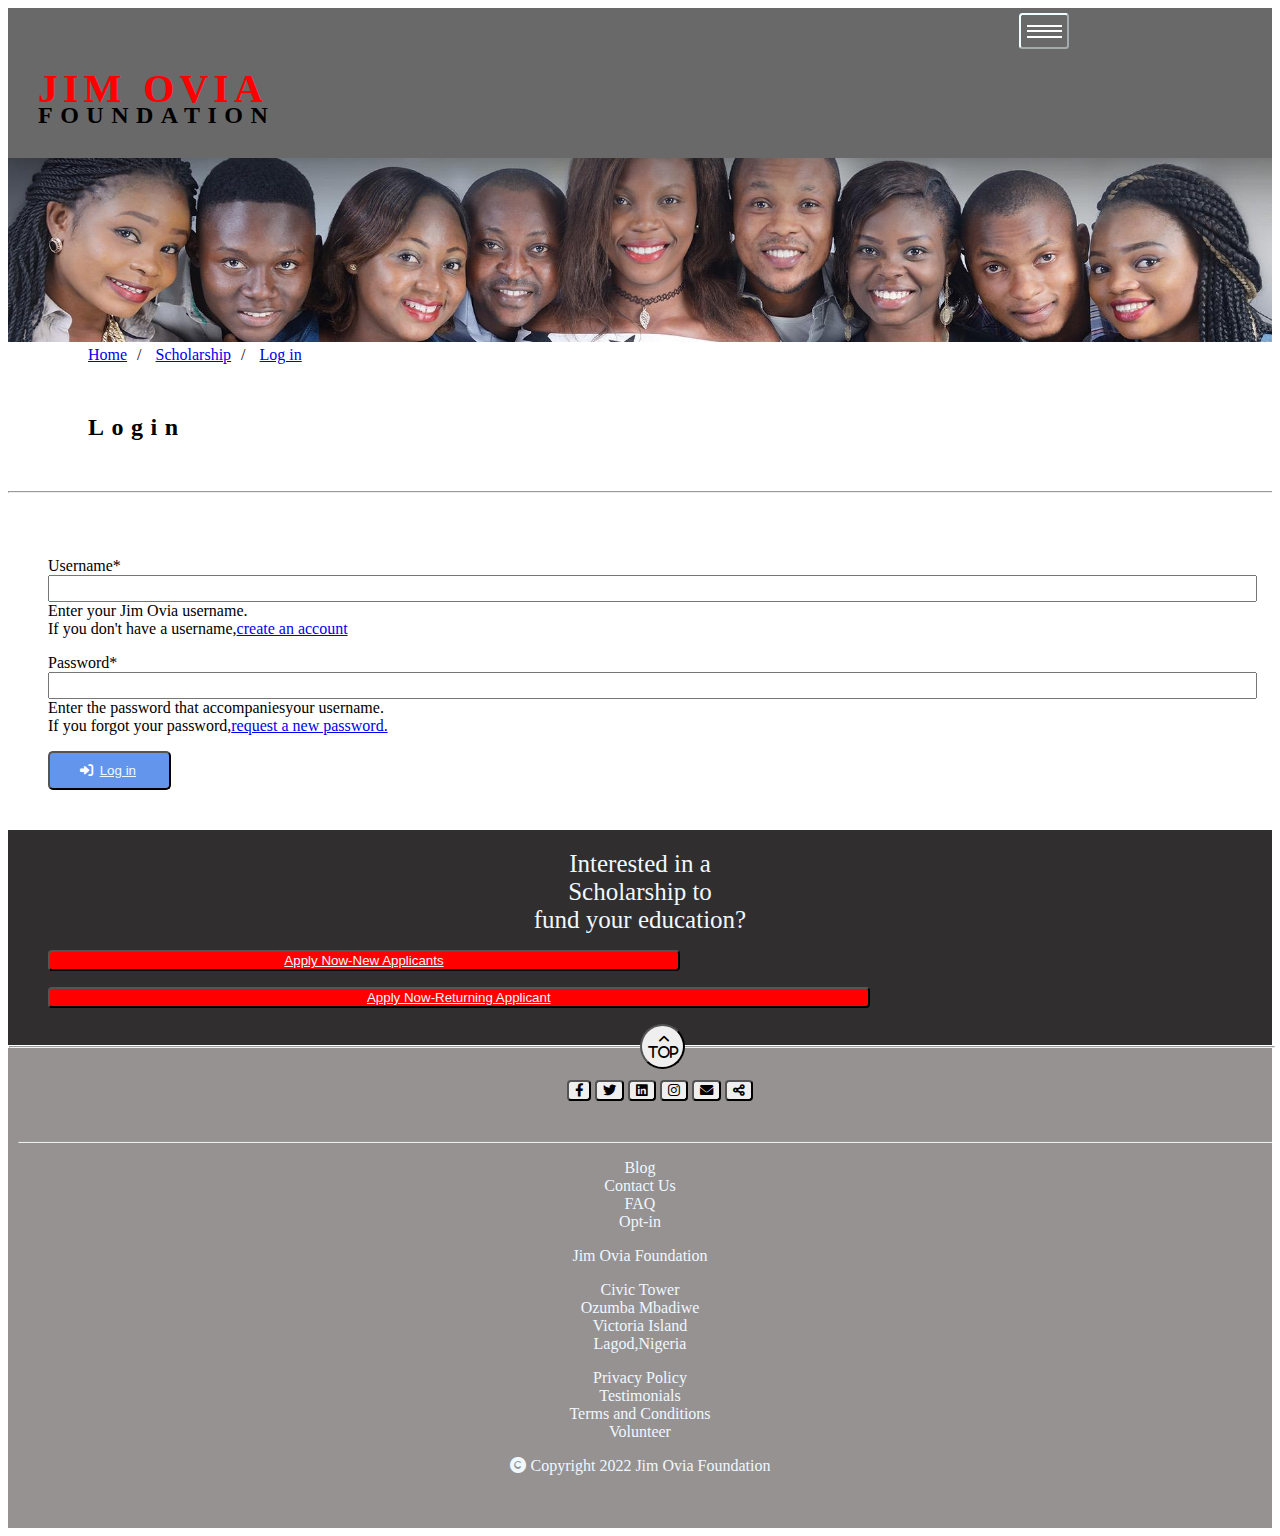
<file: index.html>
<!DOCTYPE html>
<html>

<head>
    <!--introducing viewport to make your site fit on system and on phone-->
    <meta name="viewport" content="width=device-width, initial-scale=1">

    <title>
        jimoviafoundation.org/user
    </title>
    <link rel="stylesheet" href="jimovia.css">
    <link rel="stylesheet" href="css\all.min.css">

</head>

<body>
    <div class="main1">
        <div class="div1">
            <button class="menu-but">
       <div></div>
       <div></div>
       <div></div>
            </button>
            <p>
                <h1>JIM OVIA</h1>
                <h2>FOUNDATION</h2>
            </p>
        </div>
        <div id="image1">

            <img src="jim.jpg" alt="jim" width="100%" id="imagelogin">
        </div>

        <div class="divlink">
            <a href="jim-home.html">Home</a><label class="label1">/</label>
            <a href="jim-scholarship.html">Scholarship</a><label class="label1">/</label>
            <a href="jim-login.html">Log in</a>
        </div>
        <h2 id="login">Login</h2>
        <hr width="100%">
        <div id="input1">
            <p>
                <label>Username*</label><br>
                <!--placeholder was not added since the holder is outside i.e enter your username-->
                <!--i replaced the type with id so it can be styled-->
                <input id="text" type="email" name="username" fon><br> Enter your Jim Ovia username.<br> If you don't have a username,<a href="jim.createaccount\account creation.html">create an account</a></p>
            <p>
                <label>Password*</label><br>
                <input id="text" type="password" name="password"><br> Enter the password that accompaniesyour username.<br> If you forgot your password,<a href="password retrieve.html">request a new password.</a>
            </p>
            <button id="loginicon">
            <!--using the fa class icon--><label id="icon1">
                <i class="fa-solid fa-right-to-bracket"></i></i>
     
            <a class="log" href="stud-portal.html">Log in</a> </button>

        </div>


        <div class="div2">

        </div>
    </div>
    <div class="main2">
        <div id="write1">
            Interested in a<br> Scholarship to<br> fund your education?

        </div>
        <!-- dont call a button with paragraph use container-->
        <div>
            <p>
                <button id="but1"><a href="newapplicant.html">Apply Now-New Applicants</a></button></p>
        </div>
        <div>
            <p>
                <button id="but2"><a href="returning.html">Apply Now-Returning Applicant</a>
        </button></p>
            <button id="topmenu"><i class="fa-solid fa-angle-up"><label id="top"><br>TOP</label></i></button>
        </div>


    </div>
    <hr id="line2" width="100%">

    <div class="main3">



        <div class="icon2">
            <button><i class="fa-brands fa-facebook-f"></i></button>
            <button> <i class="fa-brands fa-twitter"></i></button>
            <button><i class="fa-brands fa-linkedin"></i></button>
            <button><i class="fa-brands fa-instagram"></i></button>
            <button> <i class="fa-solid fa-envelope"></i></button>
            <button> <i class="fa-solid fa-share-nodes"></i></button>
        </div>
        <hr id="line3" width="100%">

        <div id="write2">
            <div id="sub1">
                <p>Blog<br> Contact Us<br> FAQ
                    <br> Opt-in
                </p>
            </div>
            <div id="sub2">Jim Ovia Foundation</div>
            <div id="sub3">
                <p>Civic Tower<br>Ozumba Mbadiwe<br>Victoria Island<br>Lagod,Nigeria</p>
            </div>
            <div id="sub4">
                <p>Privacy Policy<br>Testimonials<br>Terms and Conditions<br>Volunteer</p>
            </div>
            <div><i class="fa-solid fa-copyright"></i> Copyright 2022 Jim Ovia Foundation</div>
        </div>
    </div>


</body>

</html>
</file>
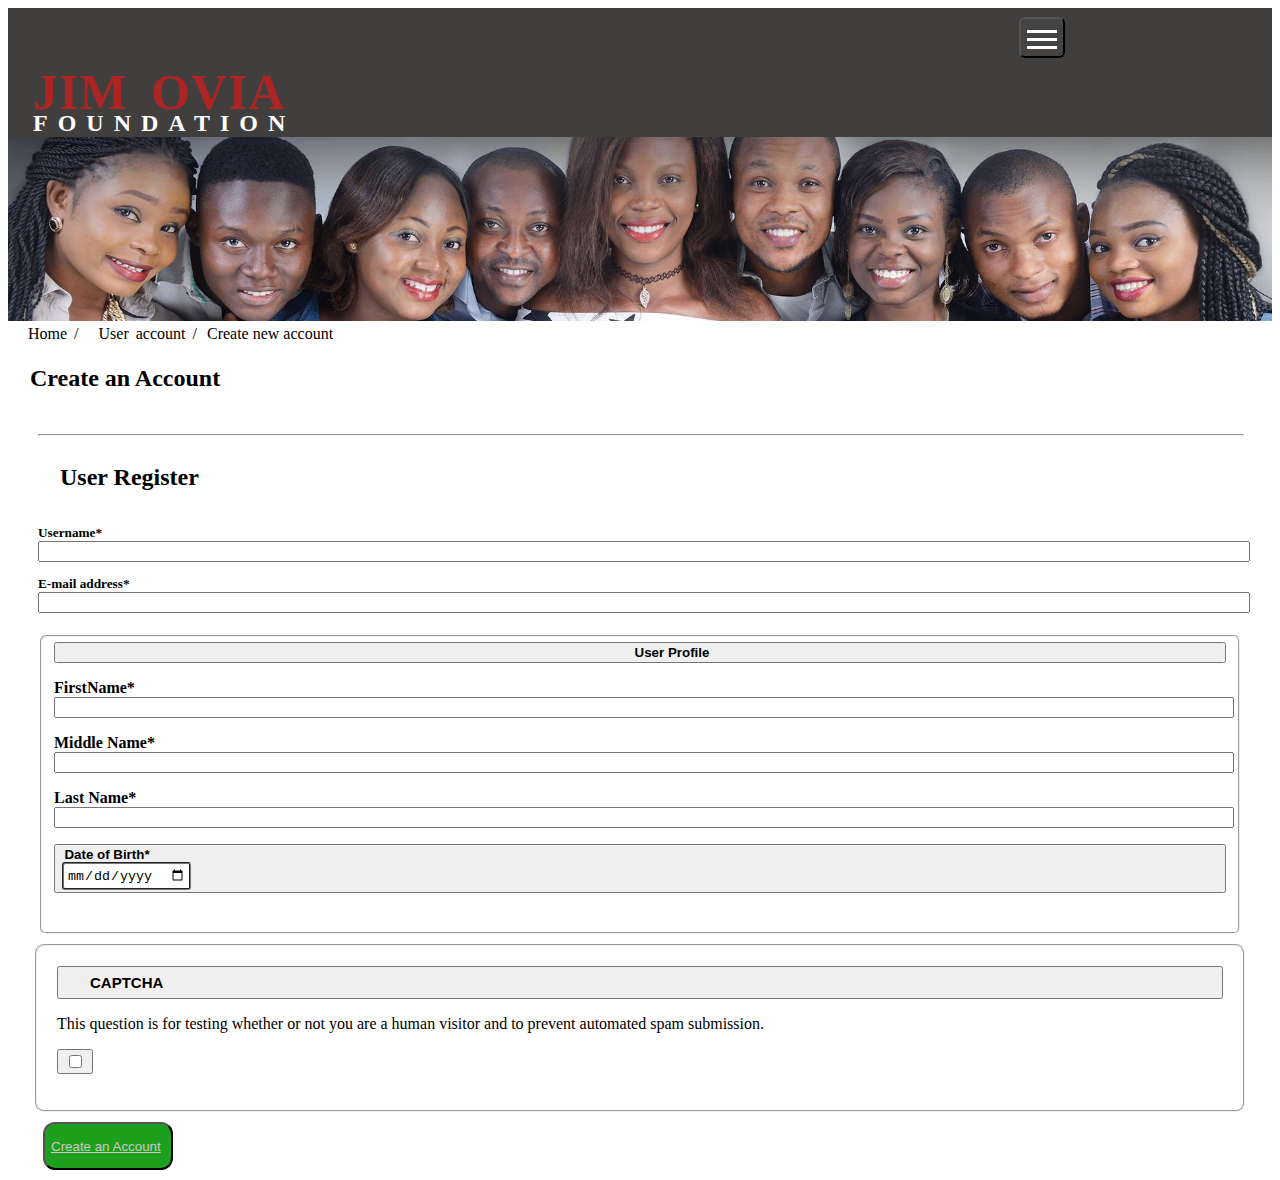
<file: jim.createaccount/account creation.html>
<!DOCTYPE html>
<html lang="en">

<head>
    <meta charset="UTF-8">
    <meta http-equiv="X-UA-Compatible" content="IE=edge">
    <meta name="viewport" content="width=device-width, initial-scale=1.0">
    <title>account creation</title>
    <link rel="stylesheet" href="create.css">
</head>

<body>
    <div class="create1">

        <button class="topbut">
            <div></div>
            <div></div>
            <div></div>
            </button>

        <h1>
            JIM OVIA </h1><br>
        <h2 id="found">FOUNDATION</h2>
        <div id="image1">
            <img src="jim.jpg" alt="jim" width="100%"></div>
        <div>

            <div class="straightlink">
                <label id="lab1">Home /</label><label id="lab2">User account /</label><label id="lab3">Create new account</label><br>
            </div>
            <div class="div11">
                <h2 id="createheading">Create an Account</h2>

                <div class="clicklink">
                    <p>
                        <hr width="100%">
                    </p>
                    <div class="user-reg">
                        <p>
                            <h2 id="user1">User Register</h2>
                            <h5 id="user1in">
                                <label class="input1">Username*</label><br>
                                <input type="text" name="createuser" id="create1">


                                <p>
                                    <label class="input2"> E-mail address*</label><br>
                                    <input type="text" name="createmail" id="create2">
                                </p>
                            </h5>
                            <p>
                    </div>

                    <fieldset class="field1">

                        <button class="userdetail"> <b>User Profile</b></button>


                        <p>
                            <label class="input3"> <b>FirstName*</b></label><br>
                            <input type="text" name="createname" id="first1"></p>
                        <p>
                            <label class="input4"><b>Middle Name*</b> </label><br>
                            <input type="text" name="createmiddle" id="mid">
                        </p>
                        <p>
                            <label class="input5"> <b>Last Name*</b></label><br>
                            <input type="text" name="createlast" id="last">
                        </p>
                        <p>
                            <button id="date"><div id="butdate">
                        <label class="input6"><b>Date of Birth*</b></label><br>
                        <input type="date" name="createdate" id="datecon" ></div>
                    </button>
                        </p>
                    </fieldset>

                    </p>
                    </p>

                </div>
            </div>
            <div class="create2">
                <fieldset class="butcreate2">
                    <button id="capbut"><div id="capcap"><b>CAPTCHA</b></div></button>
                    <p id="writup"> This question is for testing whether or not you are a human visitor and to prevent automated spam submission.</p>
                    <p>
                        <button class="butcreat3">
                    <input type="checkbox" name="checkbut"><br>

                </button>
                    </p>


                </fieldset>
                <button class="createbut"><p><a class='createacc'href="jim.createaccount\createnew.html">Create an Account </a><br></p></button>
            </div>
</body>

</html>
</file>
<file: jimovia.css>
.menu-but div {
    width: 35px;
    height: 2px;
    background-color: white;
    margin: 3.5px 0;
}

.menu-but {
    margin-left: 80%;
    color: white;
    background-color: dimgrey;
    border-color: azure;
    margin-top: 5px;
    border-radius: 3.5px;
    padding-top: 6px;
    padding-bottom: 6px;
    padding-left: 6px;
    padding-right: 6px;
    width: 50px;
}

h1 {
    color: red;
    margin-top: 3px;
    font-size: 40px;
    padding-left: 30px;
    height: 10px;
    word-spacing: 2px;
    letter-spacing: 5px;
}

h2 {
    padding-left: 30px;
    letter-spacing: 7.5px;
}

.div1 {
    background-color: dimgrey;
    height: 150px;
}

.label1 {
    margin: 10px;
}

.divlink {
    padding-inline-start: 80px;
}

#login {
    margin: 50px;
}

#loginicon {
    background-color: cornflowerblue;
    padding: 10px 30px;
    border-radius: 5px;
}


/* using css to style th login link to white*/

a[href="stud-portal.html"] {
    color: aliceblue;
}

#input1 {
    width: 100%;
    padding: 40px;
}

#text {
    width: 95%;
    font-size: 13pt;
}

.log {
    padding: 3px;
}

#icon1 {
    font-weight: 100px;
    color: white;
}

.main1 {
    overflow-x: hidden;
    overflow-y: hidden;
    overflow-wrap: normal;
}

.main2 {
    background-color: rgb(48, 46, 46);
    width: 100%;
    height: 215px;
}

a[href="newapplicant.html"],
a[href="returning.html"] {
    color: aliceblue;
}

#but1 {
    background-color: red;
    width: 50%;
    margin-left: 40px;
}

#but2 {
    background-color: red;
    width: 65%;
    margin-left: 40px;
}

#write1 {
    padding-top: 20px;
    color: aliceblue;
    font-size: 25px;
    text-align: center;
}

#line2 {
    color: white;
    margin: 0.5px;
}

.main3 {
    background-color: rgb(150, 146, 146);
    width: 100%;
    height: 480px;
    text-align: center;
    overflow: hidden;
}

.icon2 {
    padding: 30px;
}

#topmenu {
    border-radius: 100%;
    width: 45px;
    height: 45px;
    margin: 10x;
    margin-left: 50%;
}

#line3 {
    margin: 10px;
}

#write2 {
    color: aliceblue;
}

@media(min-width:300px) {
    .main3 {
        background-color: rgb(150, 146, 146);
        width: 100%;
        height: 480px;
        text-align: center;
        overflow: hidden;
    }
    #but1 {
        background-color: red;
        width: 50%;
        margin-left: 40px;
        min-width: 300px;
    }
    #but2 {
        background-color: red;
        width: 65%;
        margin-left: 40px;
        min-width: 300px;
    }
    .main2 {
        background-color: rgb(48, 46, 46);
        width: 100%;
        height: 215px;
    }
}

button {
    border-radius: 4px;
}

.icon2 {
    border-width: 10px;
    padding-left: 70px;
    margin-top: 2px;
}
</file>
<file: jim.createaccount/create.css>
.create1 {
    background: fixed;
    background-color: rgb(65, 62, 62);
    width: 100%;
    height: 130px;
}

.div11 {
    width: 50%;
    margin: auto;
    width: auto;
}

.topbut div {
    margin: 5px 0;
    width: 30px;
    height: 3px;
    background-color: white;
    margin-top: 5px;
}

.topbut {
    background-color: rgb(70, 67, 67);
    padding: 2px;
    padding-right: 6px;
    padding-left: 6px;
    margin-left: 80%;
    padding-top: 6px;
    border-radius: 6px;
    margin-top: 9px;
}

h1 {
    margin: 5px;
    height: 4px;
    word-spacing: 10px;
    letter-spacing: 1px;
    color: rgb(173, 36, 36);
    padding-left: 20px;
    padding: -10px;
    font-size: 50px;
}

#found {
    letter-spacing: 10px;
    color: white;
    margin-left: 25px;
    padding: -10px;
}

#lab1 {
    margin-left: 20px;
    word-spacing: 3px;
    padding-inline-end: -5px;
}

#lab2 {
    margin-left: 20px;
    word-spacing: 3px;
    padding-inline-end: 10px;
}

#image1 {
    margin-top: -20px;
}

#createheading,
#user1 {
    padding-left: 20px;
    padding: 12px;
    margin: 10px;
}

#create1 {
    width: 100%;
}

#create2 {
    width: 100%;
}

.userdetail {
    width: 100%;
    border-collapse: collapse;
    padding-inline-start: 70px;
}

#first1 {
    width: 100%;
}

#mid {
    width: 100%;
}

#last {
    width: 100%;
}

#date {
    width: 100%;
}

#datecon {
    padding: 3px;
    border-style: groove;
    border-radius: 3px;
}

#butdate {
    width: 90px;
}

.field1 {
    border-radius: 6px;
    height: 280px;
}

.createacc {
    color: rgb(209, 200, 200);
}

.createbut {
    background-color: rgb(29, 160, 29);
    border-radius: 12px;
    padding-right: 10px;
    margin: 10px;
}

.create2 {
    margin: 25px;
}

.clicklink {
    margin: 30px;
}

.butcreate2 {
    padding: 20px;
    margin-top: -20px;
    border-radius: 9px;
}

#capbut {
    width: 100%;
}

#capcap {
    width: 2px;
    padding-inline-start: 20px;
    margin: 5px;
    font-size: 15px;
}

#writeup {
    font-size: large;
}

.butcreate3 {
    padding-left: 10px;
    margin-top: 20px;
}
</file>
